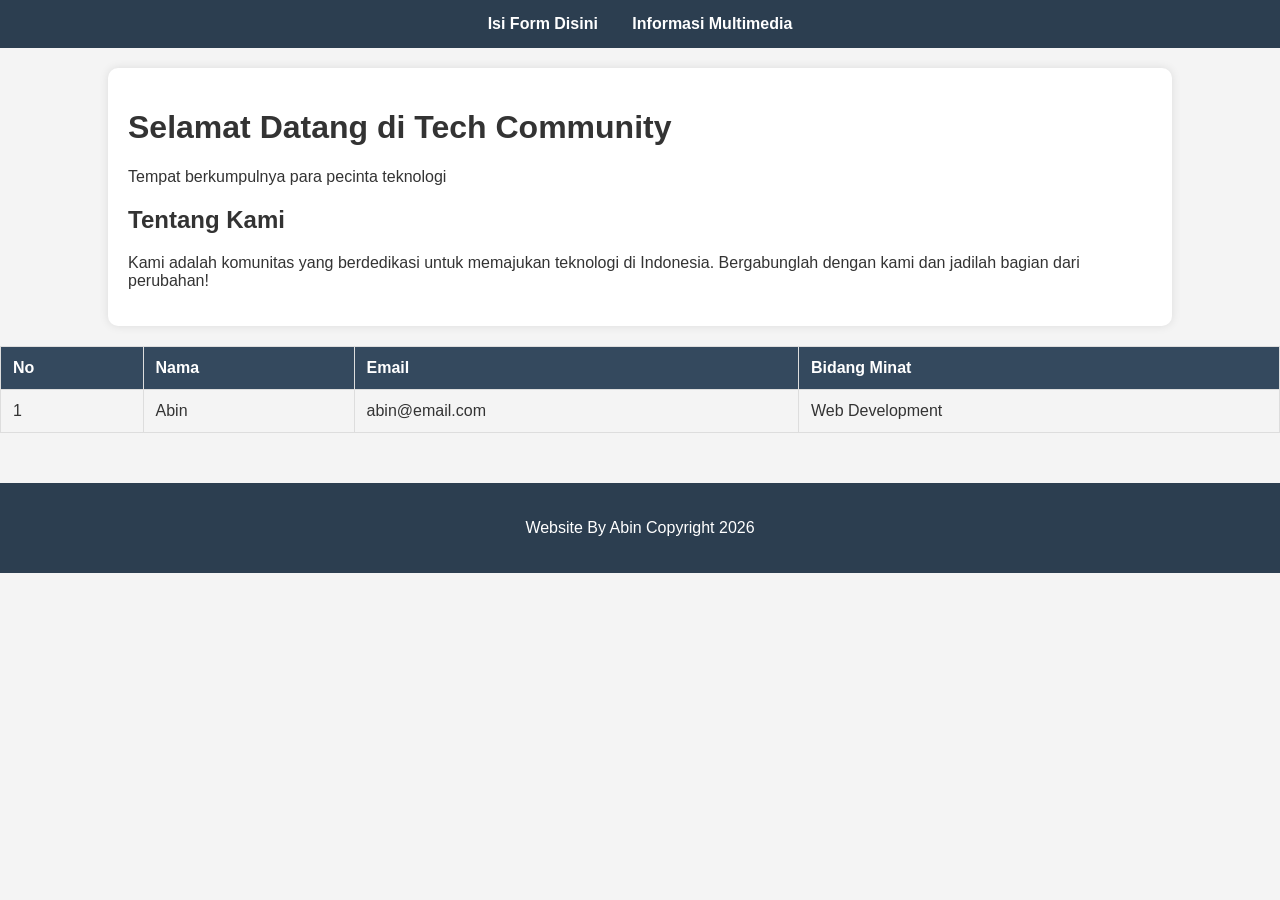
<file: index.html>
<!DOCTYPE html>
<html lang="en">
<head>
    <meta charset="UTF-8">
    <meta name="viewport" content="width=device-width, initial-scale=1.0">
    <title>Tech Community</title>
    <link rel="stylesheet" href="style.css">
</head>
<body>
    <header>
        <div class="navigasi">
            <a href="form.html">Isi Form Disini</a>
            <a href="gallery.html">Informasi Multimedia</a>
        </div>
    </header>
    <main>
        <div class="container">
            <div class="teks1">
                <h1>Selamat Datang di Tech Community</h1>
                <p>Tempat berkumpulnya para pecinta teknologi</p>
            </div>
            <div class="teks2">
                <h2>Tentang Kami</h2>
                <p>Kami adalah komunitas yang berdedikasi untuk memajukan teknologi di Indonesia. Bergabunglah dengan kami dan jadilah bagian dari perubahan!</p>
            </div>
        </div>
        <div class="tabel">
            <table border="1">
                <thead>
                    <tr>
                        <th>No</th>
                        <th>Nama</th>
                        <th>Email</th>
                        <th>Bidang Minat</th>
                    </tr>
                </thead>
                <tbody id="data-anggota">
                    <!-- Data dari array akan tampil di sini -->
                    <tr>
                        <td>1</td>
                        <td>Abin</td>
                        <td>abin@email.com</td>
                        <td>Web Development</td>
                    </tr>
                </tbody>
            </table>
        </div>
    </main>
    <footer>
        <p>Website By Abin Copyright 2026</p>
    </footer>
    <script src="script.js"></script>
</body>
</html>
</file>
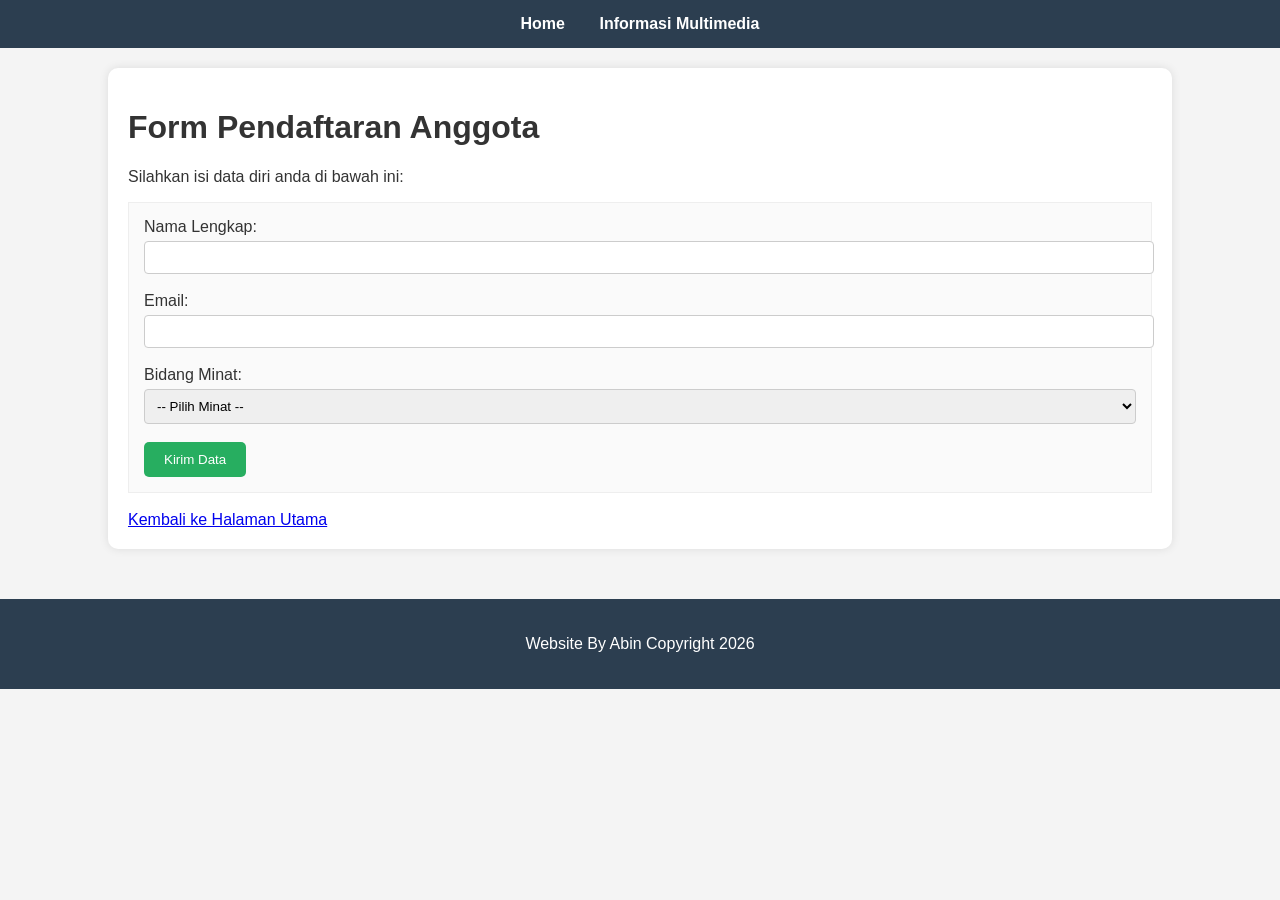
<file: form.html>
<!DOCTYPE html>
<html lang="en">
<head>
    <meta charset="UTF-8">
    <meta name="viewport" content="width=device-width, initial-scale=1.0">
    <title>Daftar Anggota - Tech Community</title>
    <link rel="stylesheet" href="style.css">
</head>
<body>
    <header>
        <div class="navigasi">
            <a href="index.html">Home</a>
            <a href="gallery.html">Informasi Multimedia</a>
        </div>
    </header>

    <main>
        <div class="container">
            <h1>Form Pendaftaran Anggota</h1>
            <p>Silahkan isi data diri anda di bawah ini:</p>
            
            <form id="memberForm">
                <div class="form-group">
                    <label for="nama">Nama Lengkap:</label><br>
                    <input type="text" id="nama" name="nama" required>
                </div>
                <br>
                <div class="form-group">
                    <label for="email">Email:</label><br>
                    <input type="email" id="email" name="email" required>
                </div>
                <br>
                <div class="form-group">
                    <label for="minat">Bidang Minat:</label><br>
                    <select id="minat" name="minat" required>
                        <option value="">-- Pilih Minat --</option>
                        <option value="Web Development">Web Development</option>
                        <option value="Mobile Development">Mobile Development</option>
                        <option value="Data Science">Data Science</option>
                        <option value="Artificial Intelligence">Artificial Intelligence</option>
                    </select>
                </div>
                <br>
                <button type="submit" id="btnSubmit">Kirim Data</button>
            </form>

            <div id="hasilInput" style="margin-top: 20px; padding: 10px; border: 1px solid #ccc; display: none;">
                <h3>Hasil Input Terakhir:</h3>
                <p id="tampilNama"></p>
                <p id="tampilEmail"></p>
                <p id="tampilMinat"></p>
            </div>
            
            <br>
            <a href="index.html">Kembali ke Halaman Utama</a>
        </div>
    </main>

    <footer>
        <p>Website By Abin Copyright 2026</p>
    </footer>

    <script src="script.js"></script>
</body>
</html>
</file>
<file: style.css>
/* Gaya dasar untuk seluruh halaman */
body {
    font-family: Arial, sans-serif;
    margin: 0;
    padding: 0;
    background-color: #f4f4f4;
    color: #333;
}

/* Navigasi di bagian atas */
header {
    background-color: #2c3e50;
    color: white;
    padding: 15px;
    text-align: center;
}

.navigasi a {
    color: white;
    text-decoration: none;
    margin: 0 15px;
    font-weight: bold;
}

.navigasi a:hover {
    text-decoration: underline;
}

/* Container utama agar konten tidak terlalu lebar */
.container {
    width: 80%;
    margin: 20px auto;
    background-color: white;
    padding: 20px;
    border-radius: 10px;
    box-shadow: 0 0 10px rgba(0,0,0,0.1);
}

/* Gaya untuk tabel */
.tabel {
    margin-top: 20px;
}

table {
    width: 100%;
    border-collapse: collapse;
    margin-bottom: 20px;
}

table, th, td {
    border: 1px solid #ddd;
}

th, td {
    padding: 12px;
    text-align: left;
}

th {
    background-color: #34495e;
    color: white;
}

tr:nth-child(even) {
    background-color: #f2f2f2;
}

/* Gaya untuk form */
form {
    background-color: #fafafa;
    padding: 15px;
    border: 1px solid #eee;
}

input[type="text"], input[type="email"], select {
    width: 100%;
    padding: 8px;
    margin-top: 5px;
    border: 1px solid #ccc;
    border-radius: 4px;
}

button {
    background-color: #27ae60;
    color: white;
    padding: 10px 20px;
    border: none;
    border-radius: 5px;
    cursor: pointer;
}

button:hover {
    background-color: #2ecc71;
}

/* Footer di bagian bawah */
footer {
    text-align: center;
    padding: 20px;
    background-color: #2c3e50;
    color: white;
    margin-top: 50px;
}

/* Responsive untuk Video */
.video-container {
    position: relative;
    padding-bottom: 56.25%;
    height: 0;
    overflow: hidden;
    max-width: 100%;
}

.video-container iframe {
    position: absolute;
    top: 0;
    left: 0;
    width: 100%;
    height: 100%;
}

.media-section {
    margin-bottom: 30px;
}
</file>
